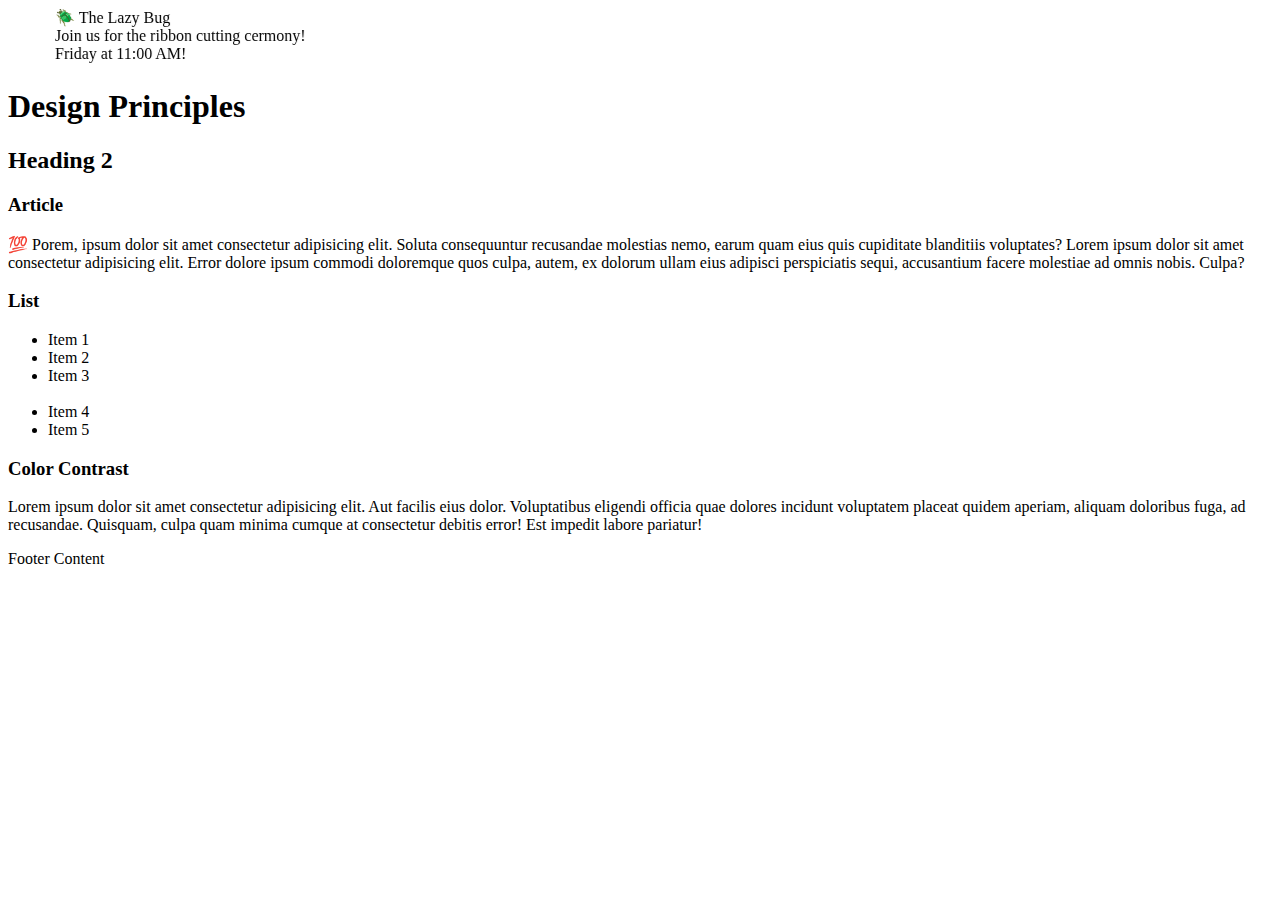
<file: week03/design.html>
<!DOCTYPE html>
<html lang="en">
<head>
    <meta charset="UTF-8">
    <meta name="viewport" content="width=device-width, initial-scale=1.0">
    <script src="styles/design.css" defer></script>
    <title>Document</title>
</head>
<body>

    <header>
        <marquee behavior="alternate" direction="right">🪲 The Lazy Bug<br>Join us for the ribbon cutting cermony!<br>Friday at 11:00 AM!</marquee>
        <h1>Design Principles</h1>
    </header>
    <main>
        <h2>Heading 2</h2>
        <section>
            <h3>Article</h3>
            <article>
                <p>💯 Porem, ipsum dolor sit amet consectetur adipisicing elit. Soluta consequuntur recusandae molestias nemo, earum quam eius quis cupiditate blanditiis voluptates? Lorem ipsum dolor sit amet consectetur adipisicing elit. Error dolore ipsum commodi doloremque quos culpa, autem, ex dolorum ullam eius adipisci perspiciatis sequi, accusantium facere molestiae ad omnis nobis. Culpa?</p>
            </article>
        </section>
        <section>
            <h3>List</h3>
            <ul>
                <li>Item 1</li>
                <li>Item 2</li>
                <li>Item 3<br><br></li>
                <li>Item 4</li>
                <li>Item 5</li>
            </ul>
        </section>
        <div class="callout">
            <h3>Color Contrast</h3>
            <p>Lorem ipsum dolor sit amet consectetur adipisicing elit. Aut facilis eius dolor. Voluptatibus eligendi officia quae dolores incidunt voluptatem placeat quidem aperiam, aliquam doloribus fuga, ad recusandae. Quisquam, culpa quam minima cumque at consectetur debitis error! Est impedit labore pariatur!</p>
        </div>
    </main>
    <footer>
        Footer Content
    </footer>
    
</body>
</html>
</file>
